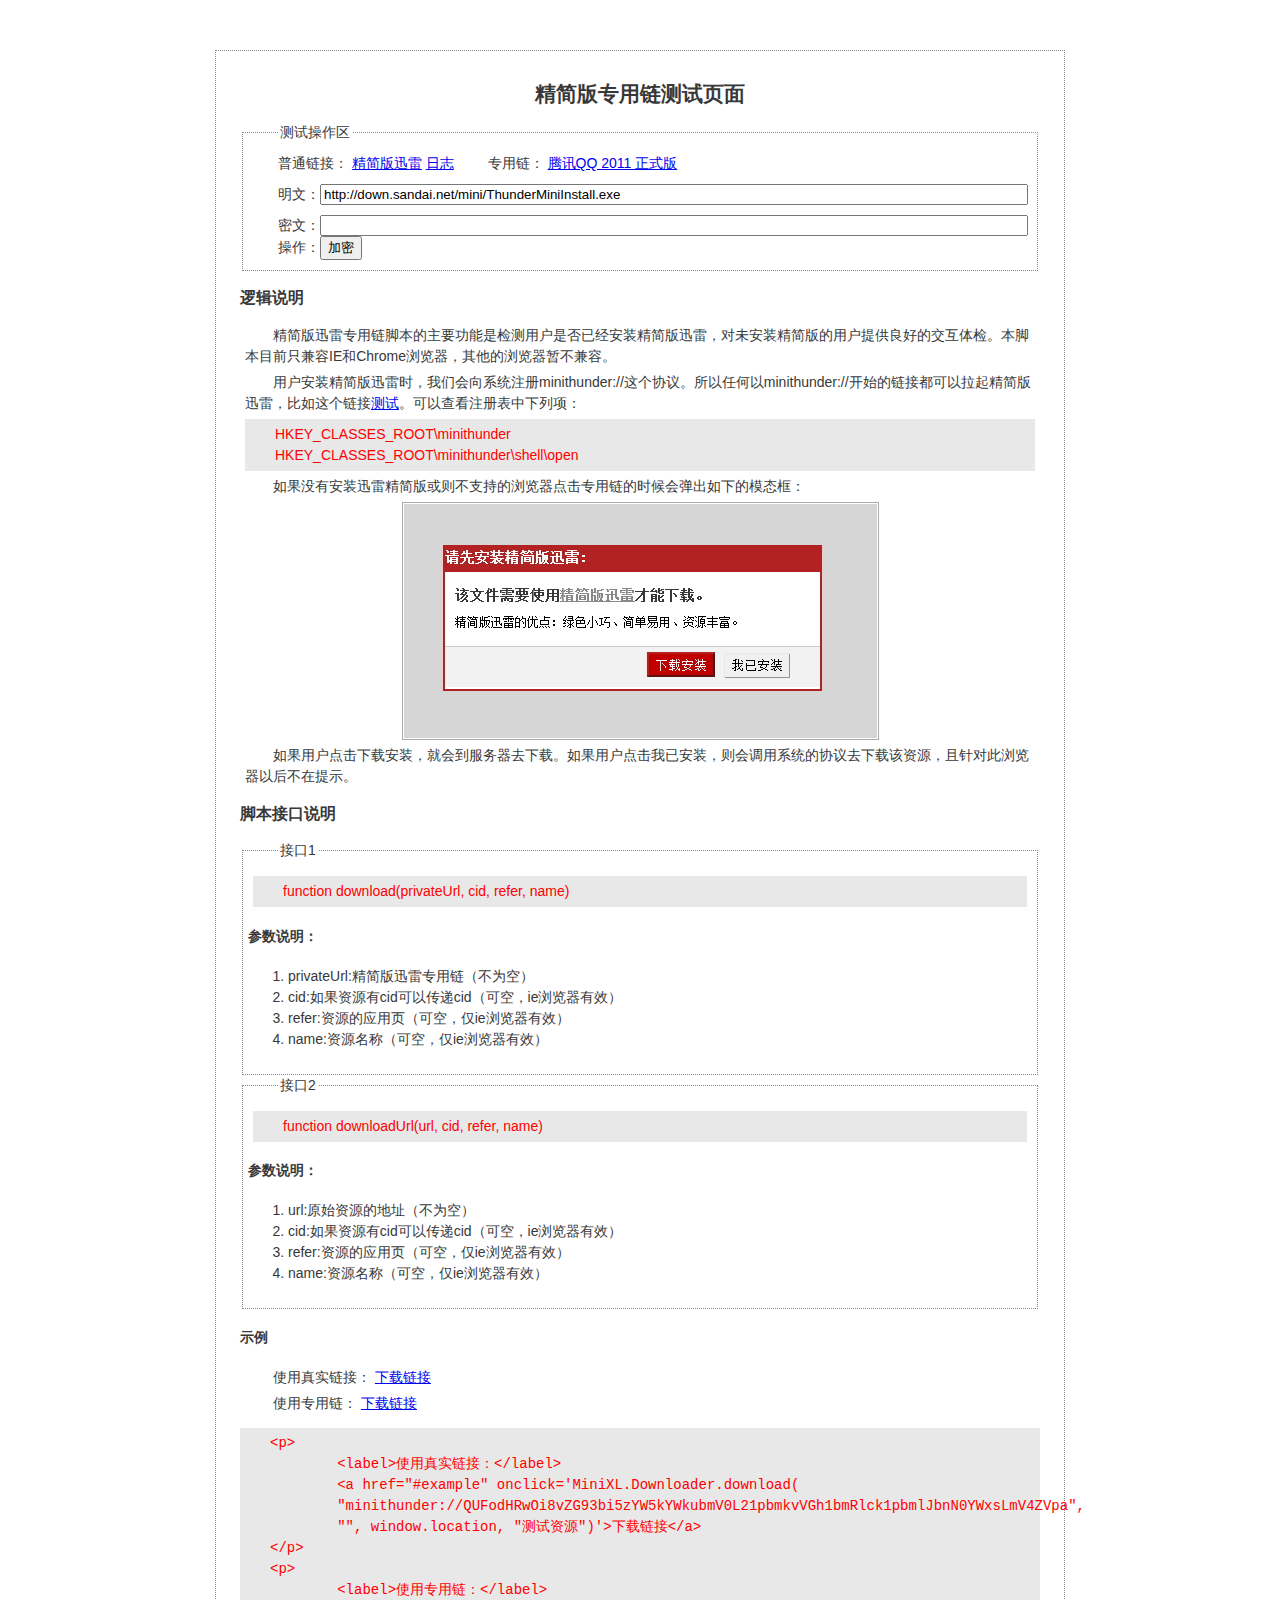
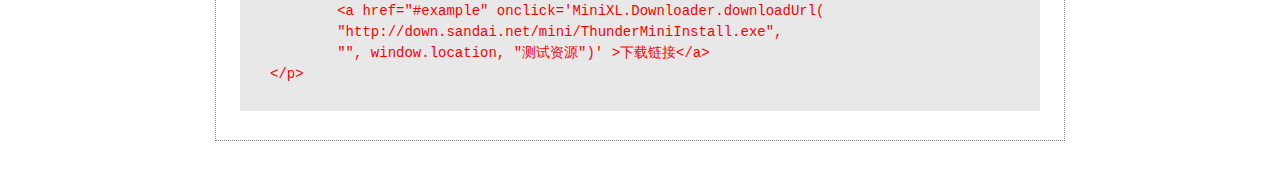
<file: Domain-specific-link/index.html>
﻿<!DOCTYPE html PUBLIC "-//W3C//DTD XHTML 1.0 Transitional//EN" "http://www.w3.org/TR/xhtml1/DTD/xhtml1-transitional.dtd">
<html xmlns="http://www.w3.org/1999/xhtml">
<head>
    <title>精简版专用链测试页面</title>
    <link type="text/css" rel="Stylesheet" href="css/default.css" />
    <link type="text/css" rel="Stylesheet" href="css/minithunder.css" />
</head>
<body>
    <div id="content">
        <h2 style="text-align:center;">
            精简版专用链测试页面</h2>
        <fieldset>
            <legend>测试操作区</legend>
            <label class="linkTitle">
                普通链接：</label>
            <a href="http://down.sandai.net/mini/ThunderMiniInstall.exe">精简版迅雷</a>
			<a href="VS2010SP1dvd1.gzip">日志</a>
            <label class="linkTitle">
                专用链：</label>
                <a href="#" onclick='MiniXL.Downloader.download("minithunder://QUFodHRwOi8vcDJzLm5ld2h1YS5jb20vZG93bi9sdWRhc2hpc2V0dXAuemlwWlo=","","","腾讯QQ 2011 正式版")'>腾讯QQ 2011 正式版</a>
                <script type="text/javascript" src="js/MiniXLPrivateLink.js"></script>

			<div style="margin-top:10px;">
				<label class="linkTitle" for="txtDecode">明文：</label><input id="txtDecode" type="text" value="http://down.sandai.net/mini/ThunderMiniInstall.exe"/>
			</div>
			<div style="margin-top:10px;">
				<label class="linkTitle" for="txtEncode">密文：</label><input id="txtEncode" type="text" />
			</div>
			<div>
				<label class="linkTitle">操作：</label><input id="btnEncode" type="button" value="加密" />
			</div>
        </fieldset>
        <h3>
            逻辑说明</h3>
        <div>
            <p>
                精简版迅雷专用链脚本的主要功能是检测用户是否已经安装精简版迅雷，对未安装精简版的用户提供良好的交互体检。本脚本目前只兼容IE和Chrome浏览器，其他的浏览器暂不兼容。</p>
            <p>
                用户安装精简版迅雷时，我们会向系统注册minithunder://这个协议。所以任何以minithunder://开始的链接都可以拉起精简版迅雷，比如这个链接<a
                    href="minithunder://这只是测试">测试</a>。可以查看注册表中下列项：
                <p class="code">
                    HKEY_CLASSES_ROOT\minithunder<br />
                    HKEY_CLASSES_ROOT\minithunder\shell\open
                </p>
            </p>
            <p>
                如果没有安装迅雷精简版或则不支持的浏览器点击专用链的时候会弹出如下的模态框：
            </p>
            <div style="text-align: center;">
                <img src="img/popUp.jpg" alt="提示框">
            </div>
            <p>
                如果用户点击下载安装，就会到服务器去下载。如果用户点击我已安装，则会调用系统的协议去下载该资源，且针对此浏览器以后不在提示。</p>
        </div>
        <h3>
            脚本接口说明</h3>
        <fieldset>
            <legend>接口1</legend>
            <p class="code">
                function download(privateUrl, cid, refer, name)
            </p> 
			<div>
				<h4>参数说明：</h4>
				<ol>
					<li>privateUrl:精简版迅雷专用链（不为空）</li>
					<li>cid:如果资源有cid可以传递cid（可空，ie浏览器有效）</li>
					<li>refer:资源的应用页（可空，仅ie浏览器有效）</li>
					<li>name:资源名称（可空，仅ie浏览器有效）</li>
				</ol>
			</div>
        </fieldset>

        <fieldset>
            <legend>接口2</legend>
            <p class="code">
                function downloadUrl(url, cid, refer, name)
            </p> 
			<div>
				<h4>参数说明：</h4>
				<ol>
					<li>url:原始资源的地址（不为空）</li>
					<li>cid:如果资源有cid可以传递cid（可空，ie浏览器有效）</li>
					<li>refer:资源的应用页（可空，仅ie浏览器有效）</li>
					<li>name:资源名称（可空，仅ie浏览器有效）</li>
				</ol>
        </div>
        </fieldset>
		<div id="example">
			<h4>示例</h4>
			<p>
				<label >使用真实链接：</label>
				<a href="#example" onclick='MiniXL.Downloader.download("minithunder://QUFodHRwOi8vZG93bi5zYW5kYWkubmV0L21pbmkvVGh1bmRlck1pbmlJbnN0YWxsLmV4ZVpa", "", window.location, "测试资源")'>下载链接</a>
			</p>
			<p>
				<label>使用专用链：</label>
				<a href="#example" onclick='MiniXL.Downloader.downloadUrl("http://down.sandai.net/mini/ThunderMiniInstall.exe", "", window.location, "测试资源")'>下载链接</a>
			</p>
		<div>
			<pre class="code">
&lt;p&gt;
	&lt;label&gt;使用真实链接：&lt;/label&gt;
	&lt;a href="#example" onclick='MiniXL.Downloader.download(
	"minithunder://QUFodHRwOi8vZG93bi5zYW5kYWkubmV0L21pbmkvVGh1bmRlck1pbmlJbnN0YWxsLmV4ZVpa", 
	"", window.location, "测试资源")'&gt;下载链接&lt;/a&gt;
&lt;/p&gt;
&lt;p&gt;
	&lt;label&gt;使用专用链：&lt;/label&gt;
	&lt;a href="#example" onclick='MiniXL.Downloader.downloadUrl(
	"http://down.sandai.net/mini/ThunderMiniInstall.exe", 
	"", window.location, "测试资源")' &gt;下载链接&lt;/a&gt;
&lt;/p&gt;
			</pre>
    </div>
</body>
</html>
<script type="text/javascript">
$("btnEncode").onclick = function(){
	var txt = $("txtDecode").value;
	$("txtEncode").value = MiniXL.Base64.ThunderEncode(txt);
};
</script>
</file>
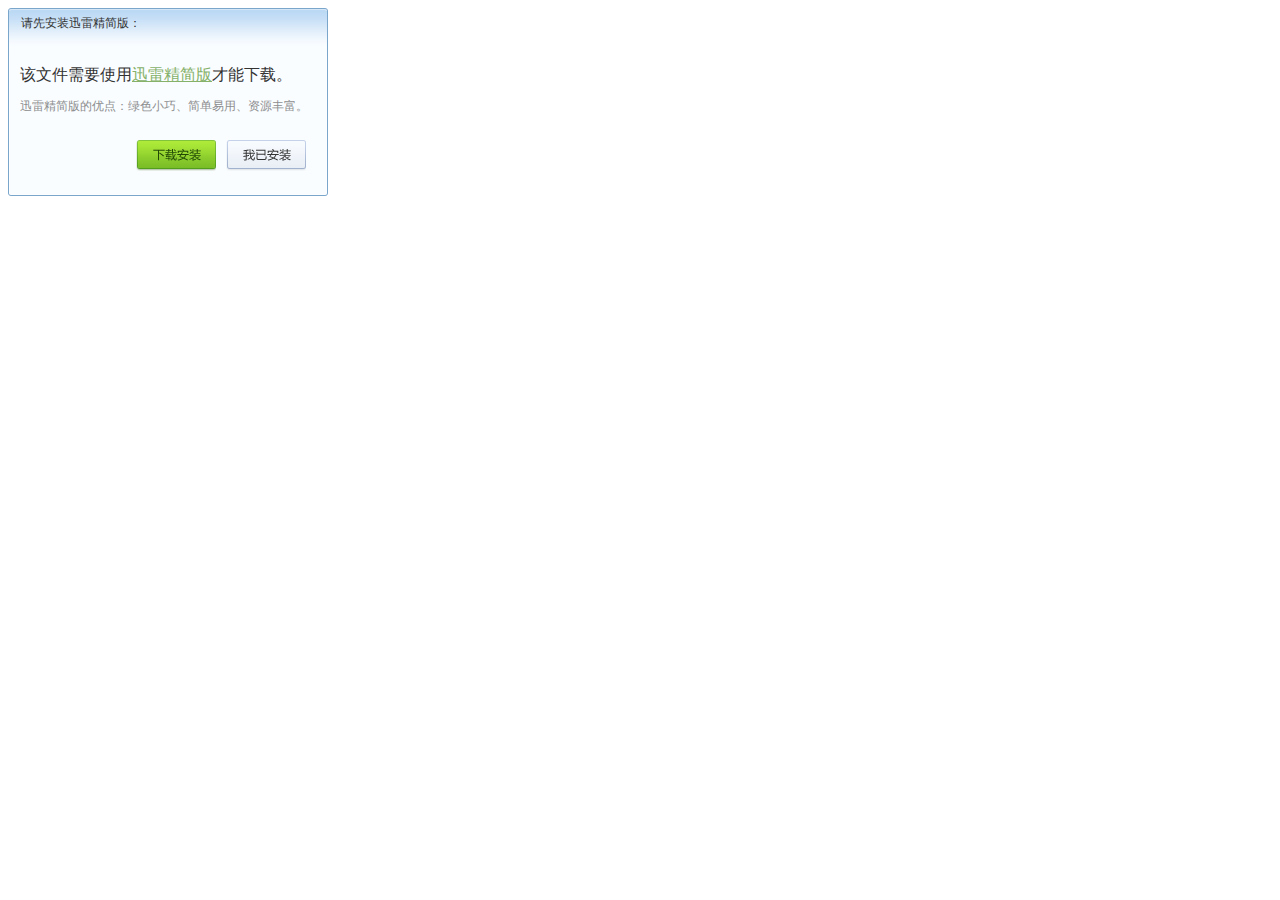
<file: Domain-specific-link/box.html>
﻿<!DOCTYPE html PUBLIC "-//W3C//DTD XHTML 1.0 Transitional//EN" "http://www.w3.org/TR/xhtml1/DTD/xhtml1-transitional.dtd">
<html xmlns="http://www.w3.org/1999/xhtml">
	<head>
		<title>精简版专用链测试页面</title>
		<link type="text/css" rel="Stylesheet" href="css/minithunder.css" />
	</head>
	<body>
	<div style="">
		<div id="minithunder_popBox" class="minithunder">
			<div id="minithunder_content_container" class="minithunder">
				<div id="minithunder_content_title" class="minithunder">
					<p class="minithunder title">请先安装迅雷精简版：</p>
				</div>
				<div id="minithunder_content_main" class="minithunder">
					<h3 class="minithunder">该文件需要使用<a href="http://mini.xunlei.com" target="_blank" >迅雷精简版</a>才能下载。</h3>
					<p class="minithunder">迅雷精简版的优点：绿色小巧、简单易用、资源丰富。</p>
					<div id="minithunder_content_operate" class="minithunder">
						<ul class="minithunder">
							<li class="minithunder">
								<a href="#" id="btnDownload" class="minithunder_button"></a>
							</li>
							<li class="minithunder">
								<a href="#" id="btnInstalled" class="minithunder_button"></a>
							</li>
						</ul>
						<div class="clear">
					</div>
				</div>
				</div>
			</div>
			<div id="minithunder_popBox_footer" class="minithunder"></div>
		</div>
	</div>
	</body>
</html>
</file>
<file: Domain-specific-link/css/default.css>
﻿body,div,p
{
    margin:0;
    padding:0;
    font-family:Arial, Helvetica, sans-serif;
    font-size:14px;
    line-height:1.5em;
    color:#383838;
}
h3,h4
{
    color:#383838;
    font-weight:bold;
}
label.linkTitle
{
    margin-left:30px;
}
#content
{
    width:800px;
    padding:15px 24px;
    border:dotted 1px #888;
    margin:50px auto;
}
fieldset
{
    border:dotted 1px #888;
    padding:10px 5px;
}
legend
{
    margin-left:30px;
}
.code
{
    color:Red;
    padding:5px 30px;
    text-indent:0;
    background-color:#e8e8e8;
	font-size:14px;
}
input[type='text']
{
	width:700px;
	hegit:25px;
}
img
{
    border:1px solid #aaa;
    padding:1px;
    margin:0 auto;
}
p
{
    text-indent:2em;
    margin:5px;
}
</file>
<file: Domain-specific-link/css/minithunder.css>
.minithunder
{
	padding:0;
	margin:0;
	font-family:"Microsoft YaHei",Arial, Helvetica, sans-serif;
	color:#333;
	font-size:12px;
	text-indent:0;
}
.clear
{
	clear:both;
}
.minithunder_button
{
	display:block;
	width:80px;
	height:32px;
}
div#minithunder_overlayer
{
	position:fixed;
	top:0;
	left:0;
	z-index:998;
	background-color:#000;
	filter: alpha(opacity=20);
	opacity: .2;
	width:100%;
	height:100%;
}
div#minithunder_popBox
{
	width:320px;
	height:188px;
	padding-top:3px;
	background:url(../img/top_border.png) top left no-repeat;
	z-index:999;
}

div#minithunder_content_container
{
	width:320px;
	height:182px;
	background:url(../img/h_border.png) top left  repeat-y;
}

div#minithunder_content_title
{
	width:318px;
	height:46px;
	margin:0 1px;
	background:url(../img/title_fill.png) top left repeat-x;
}

div#minithunder_content_title p.title
{
	padding:4px 0 0 12px;
}

div#minithunder_content_main
{
	width:320px;
	height:136px;
	padding:8px 0 0 12px;
}
div#minithunder_content_main h3
{
	font-size:16px;
	font-weight:500;
}
div#minithunder_content_main h3 a
{
	color:#85B169;
}
div#minithunder_content_main p
{
	color:#8D8E8F;
	margin-top:12px;
}

div#minithunder_popBox_footer
{
	width:320px;
	height:3px;
	background:url(../img/bottom_border.png) top left no-repeat;
}
div#minithunder_content_operate
{
	padding:25px 0 0 116px;
}

div#minithunder_content_operate  ul  li
{
	list-style:none;
	float:left;
	margin-right:10px;
}

a#btnDownload
{
	background:url(../img/btnDownload.png) no-repeat top left;
}

a#btnInstalled
{
	background:url(../img/btnInstalled.png) no-repeat top left;
}
</file>
